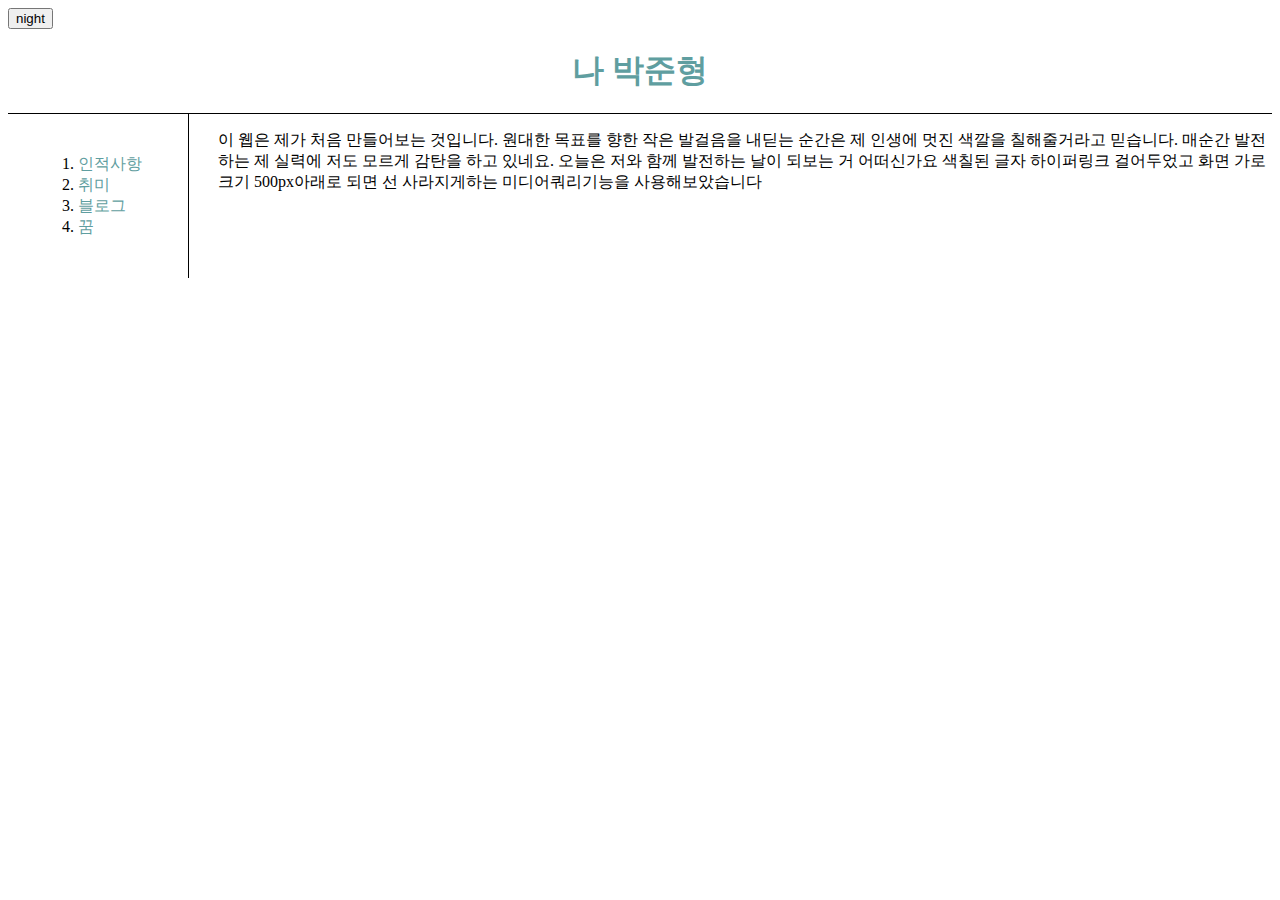
<file: index.html>
<!DOCTYPE html>
<html lang="en">
<head>
  <meta charset="UTF-8">
  <meta http-equiv="X-UA-Compatible" content="IE=edge">
  <meta name="viewport" content="width=device-width, initial-scale=1.0">
  <title>나를 소개하겠습니다</title>
  <link rel="stylesheet" href="style.css">
</head>
<body>   
  <input id="night_day" type="button"  value="night" onclick="
  if(document.querySelector('#night_day').value === 'night'){ document.querySelector('body').style.backgroundColor = 'black';
  document.querySelector('body').style.color = 'white';
  document.querySelector('#night_day').value = 'day';
 } else {
  document.querySelector('body').style.backgroundColor = 'white';
  document.querySelector('body').style.color = 'black';
  document.querySelector('#night_day').value = 'night';
 }">
    <h1><a href="index.html">나 박준형</a></h1>
  <div id="p">
    <ol>
    <li><a href="1.html"target="_blank">인적사항</a></li>   
    <li><a href="2.html"target="_blank">취미</a></li>
    <li><a href="3.html"target="_blank">블로그</a></li>
    <li><a href="4.html"target="_blank">꿈</a></li>
    </ol>
    <p> 이 웹은 제가 처음 만들어보는 것입니다. 원대한 목표를 향한 작은 발걸음을 내딛는 순간은 제 인생에 멋진 색깔을 칠해줄거라고 믿습니다. 매순간 발전하는 제 실력에 저도 모르게 감탄을 하고 있네요. 오늘은 저와 함께 발전하는 날이 되보는 거 어떠신가요
    색칠된 글자 하이퍼링크 걸어두었고 화면 가로 크기 500px아래로 되면 선 사라지게하는 미디어쿼리기능을 사용해보았습니다
    </p>    
  </div>
  <p>
    <div id="disqus_thread"></div>
<script>
    /**
    *  RECOMMENDED CONFIGURATION VARIABLES: EDIT AND UNCOMMENT THE SECTION BELOW TO INSERT DYNAMIC VALUES FROM YOUR PLATFORM OR CMS.
    *  LEARN WHY DEFINING THESE VARIABLES IS IMPORTANT: https://disqus.com/admin/universalcode/#configuration-variables    */
    /*
    var disqus_config = function () {
    this.page.url = PAGE_URL;  // Replace PAGE_URL with your page's canonical URL variable
    this.page.identifier = PAGE_IDENTIFIER; // Replace PAGE_IDENTIFIER with your page's unique identifier variable
    };
    */
    (function() { // DON'T EDIT BELOW THIS LINE
    var d = document, s = d.createElement('script');
    s.src = 'https://first-web-f0jj9nxt4p.disqus.com/embed.js';
    s.setAttribute('data-timestamp', +new Date());
    (d.head || d.body).appendChild(s);
    })();
</script>
<noscript>Please enable JavaScript to view the <a href="https://disqus.com/?ref_noscript">comments powered by Disqus.</a></noscript>
  </p>
</body>
</file>
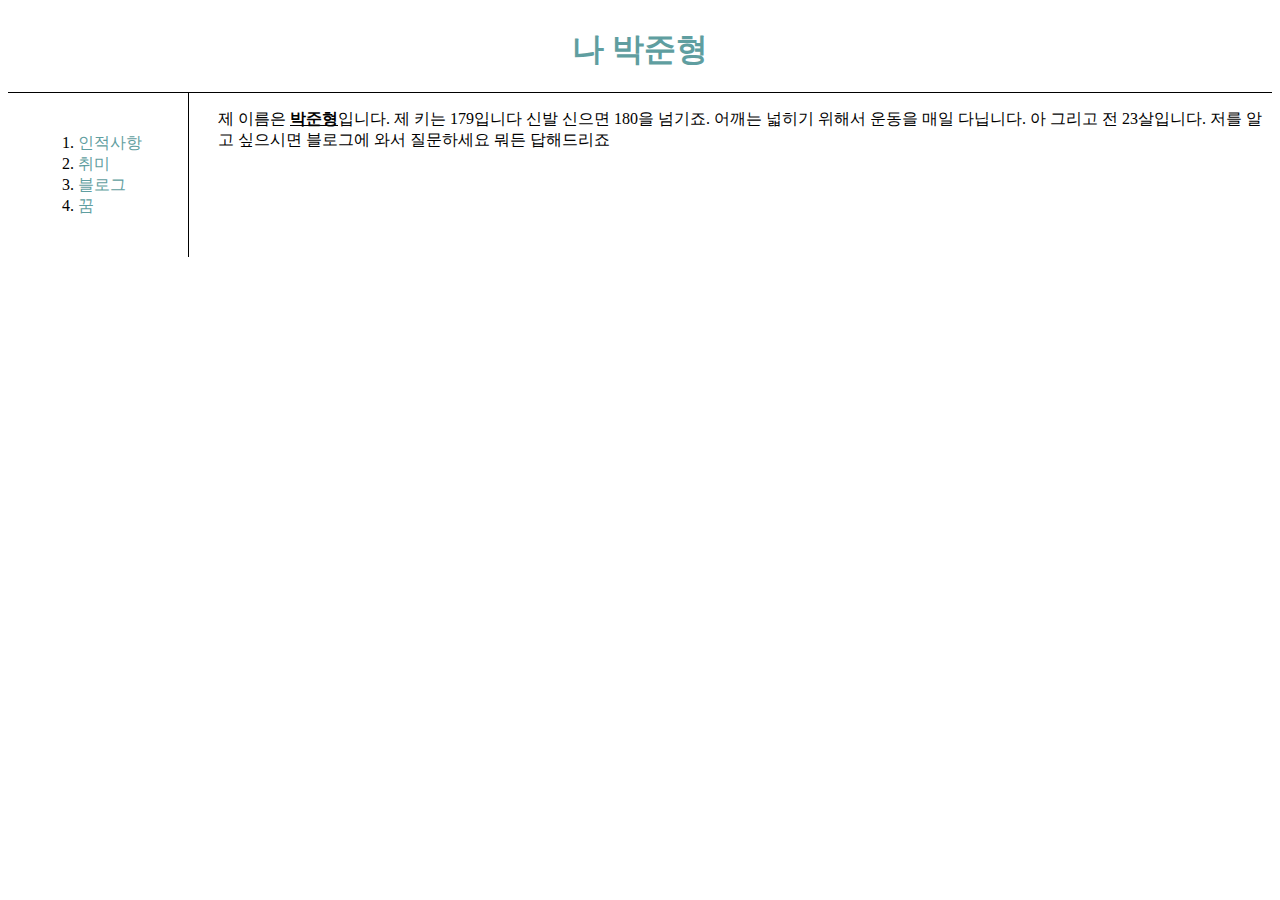
<file: 1.html>
<!DOCTYPE html>
<html lang="en">
<head>
  <meta charset="UTF-8">
  <meta http-equiv="X-UA-Compatible" content="IE=edge">
  <meta name="viewport" content="width=device-width, initial-scale=1.0">
  <title>인적사항</title>
  <link rel="stylesheet" href="style.css">  
</head>
<body>   
  <h1><a href="index.html">나 박준형</a></h1>
  <div id="p">
    <ol>
    <li><a href="1.html">인적사항</a></li>   
    <li><a href="2.html">취미</a></li>
    <li><a href="3.html">블로그</a></li>
    <li><a href="4.html">꿈</a></li>
    </ol>  
    <p>
    제 이름은 <u><strong>박준형</strong></u>입니다. 제 키는 179입니다 신발 신으면 180을 넘기죠. 어깨는 넓히기 위해서 운동을 매일 다닙니다. 
    아 그리고 전 23살입니다. 저를 알고 싶으시면 블로그에 와서 질문하세요 뭐든 답해드리죠
  </p>
</div>
<p>
  <div id="disqus_thread"></div>
<script>
  /**
  *  RECOMMENDED CONFIGURATION VARIABLES: EDIT AND UNCOMMENT THE SECTION BELOW TO INSERT DYNAMIC VALUES FROM YOUR PLATFORM OR CMS.
  *  LEARN WHY DEFINING THESE VARIABLES IS IMPORTANT: https://disqus.com/admin/universalcode/#configuration-variables    */
  /*
  var disqus_config = function () {
  this.page.url = PAGE_URL;  // Replace PAGE_URL with your page's canonical URL variable
  this.page.identifier = PAGE_IDENTIFIER; // Replace PAGE_IDENTIFIER with your page's unique identifier variable
  };
  */
  (function() { // DON'T EDIT BELOW THIS LINE
  var d = document, s = d.createElement('script');
  s.src = 'https://first-web-f0jj9nxt4p.disqus.com/embed.js';
  s.setAttribute('data-timestamp', +new Date());
  (d.head || d.body).appendChild(s);
  })();
</script>
<noscript>Please enable JavaScript to view the <a href="https://disqus.com/?ref_noscript">comments powered by Disqus.</a></noscript>
</p>
</body>
</file>
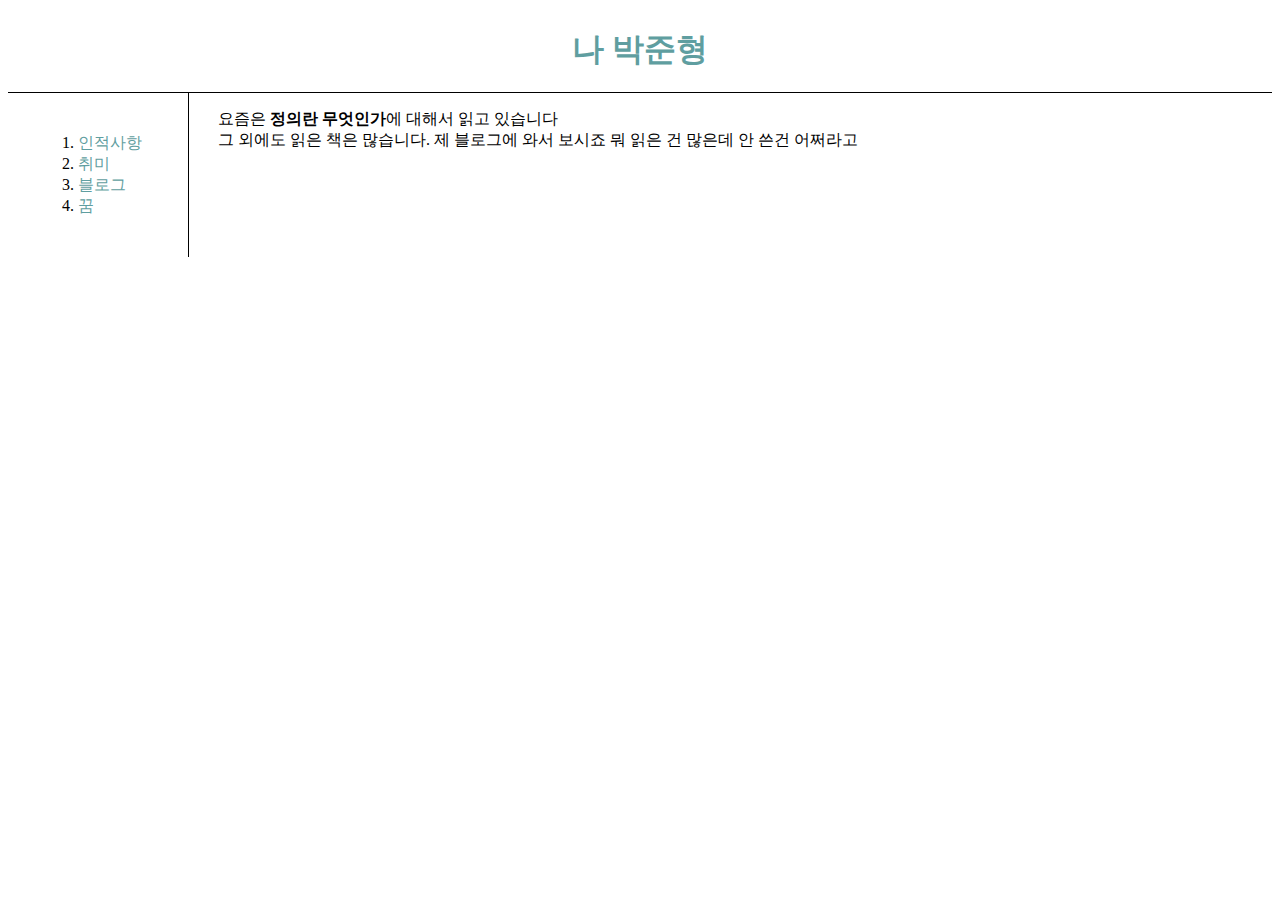
<file: 2.html>
<!DOCTYPE html>
<html lang="en">
<head>
  <meta charset="UTF-8">
  <meta http-equiv="X-UA-Compatible" content="IE=edge">
  <meta name="viewport" content="width=device-width, initial-scale=1.0">
  <title>취미</title>
  <link rel="stylesheet" href="style.css">  
</head>
<body>   
  <h1><a href="index.html">나 박준형</a></h1>
  <div id="p">
    <ol>
      <li><a href="1.html">인적사항</a></li>   
      <li><a href="2.html">취미</a></li>
      <li><a href="3.html">블로그</a></li>
      <li><a href="4.html">꿈</a></li>
    </ol>   
    <p> 요즘은 <strong>정의란 무엇인가</strong>에 대해서 읽고 있습니다<br>
    그 외에도 읽은 책은 많습니다. 제 블로그에 와서 보시죠 뭐 읽은 건 많은데 안 쓴건 어쩌라고
  </p>
  </div>   
   <p>
    <div id="disqus_thread"></div>
<script>
    /**
    *  RECOMMENDED CONFIGURATION VARIABLES: EDIT AND UNCOMMENT THE SECTION BELOW TO INSERT DYNAMIC VALUES FROM YOUR PLATFORM OR CMS.
    *  LEARN WHY DEFINING THESE VARIABLES IS IMPORTANT: https://disqus.com/admin/universalcode/#configuration-variables    */
    /*
    var disqus_config = function () {
    this.page.url = PAGE_URL;  // Replace PAGE_URL with your page's canonical URL variable
    this.page.identifier = PAGE_IDENTIFIER; // Replace PAGE_IDENTIFIER with your page's unique identifier variable
    };
    */
    (function() { // DON'T EDIT BELOW THIS LINE
    var d = document, s = d.createElement('script');
    s.src = 'https://first-web-f0jj9nxt4p.disqus.com/embed.js';
    s.setAttribute('data-timestamp', +new Date());
    (d.head || d.body).appendChild(s);
    })();
</script>
<noscript>Please enable JavaScript to view the <a href="https://disqus.com/?ref_noscript">comments powered by Disqus.</a></noscript>
  </p>
</body>
</file>
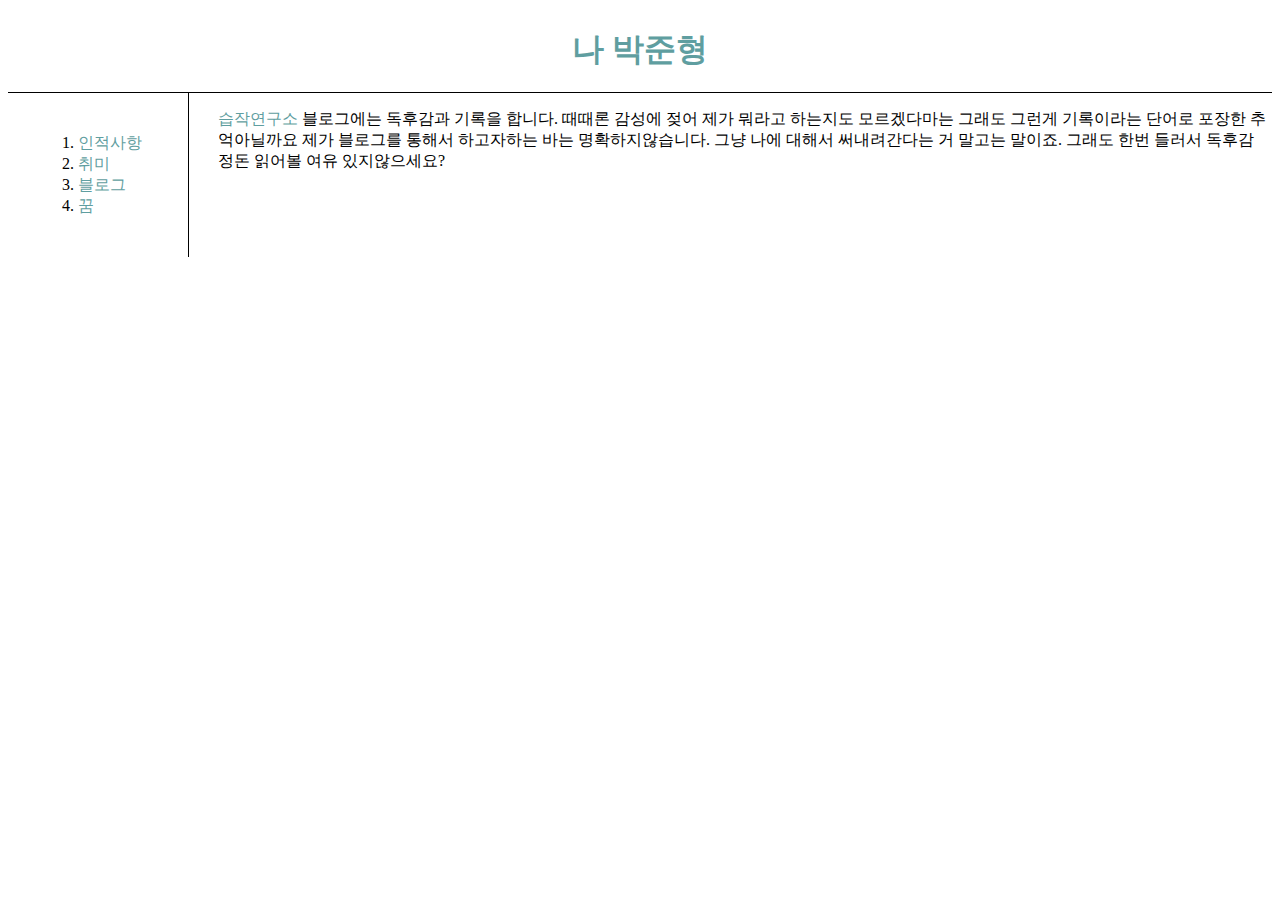
<file: 3.html>
<!DOCTYPE html>
<html lang="en">
<head>
  <meta charset="UTF-8">
  <meta http-equiv="X-UA-Compatible" content="IE=edge">
  <meta name="viewport" content="width=device-width, initial-scale=1.0">
  <title>블로그</title>
  <link rel="stylesheet" href="style.css">
</head>
<body>   
  <h1><a href="index.html">나 박준형</a></h1>
    <div id="p">
      <ol>
        <li><a href="1.html">인적사항</a></li>   
        <li><a href="2.html">취미</a></li>
        <li><a href="3.html">블로그</a></li>
        <li><a href="4.html">꿈</a></li>
      </ol>  
        <p><a href="https://blog.naver.com/bagww51" target="_blank" title="습작연구소">습작연구소</a>
        블로그에는 독후감과 기록을 합니다. 때때론 감성에 젖어 제가 뭐라고 하는지도 모르겠다마는 그래도 그런게 기록이라는 단어로 포장한 추억아닐까요
        제가 블로그를 통해서 하고자하는 바는 명확하지않습니다. 그냥 나에 대해서 써내려간다는 거 말고는 말이죠. 그래도 한번 들러서 독후감 정돈 읽어볼 여유 있지않으세요?
        </p>
  </div>   
  <p>
    <div id="disqus_thread"></div>
<script>
    /**
    *  RECOMMENDED CONFIGURATION VARIABLES: EDIT AND UNCOMMENT THE SECTION BELOW TO INSERT DYNAMIC VALUES FROM YOUR PLATFORM OR CMS.
    *  LEARN WHY DEFINING THESE VARIABLES IS IMPORTANT: https://disqus.com/admin/universalcode/#configuration-variables    */
    /*
    var disqus_config = function () {
    this.page.url = PAGE_URL;  // Replace PAGE_URL with your page's canonical URL variable
    this.page.identifier = PAGE_IDENTIFIER; // Replace PAGE_IDENTIFIER with your page's unique identifier variable
    };
    */
    (function() { // DON'T EDIT BELOW THIS LINE
    var d = document, s = d.createElement('script');
    s.src = 'https://first-web-f0jj9nxt4p.disqus.com/embed.js';
    s.setAttribute('data-timestamp', +new Date());
    (d.head || d.body).appendChild(s);
    })();
</script>
<noscript>Please enable JavaScript to view the <a href="https://disqus.com/?ref_noscript">comments powered by Disqus.</a></noscript>
  </p>
</body>
</file>
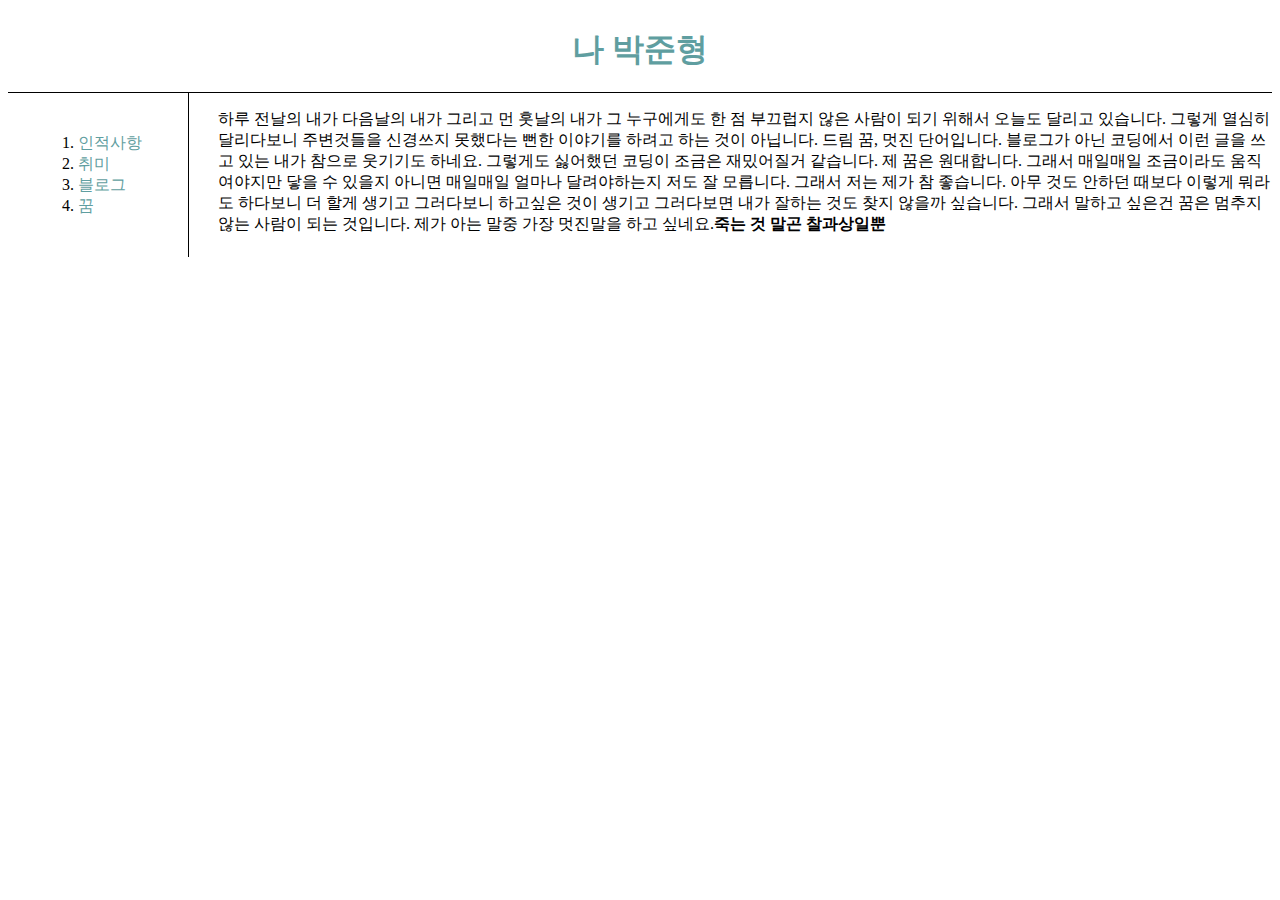
<file: 4.html>
<!DOCTYPE html>
<html lang="en">
<head>
  <meta charset="UTF-8">
  <meta http-equiv="X-UA-Compatible" content="IE=edge">
  <meta name="viewport" content="width=device-width, initial-scale=1.0">
  <title>날아올라 저멀리~</title>
  <link rel="stylesheet" href="style.css">
</head>
<body>   
  <h1><a href="index.html">나 박준형</a></h1>
<div id="p">
  <ol>
    <li><a href="1.html">인적사항</a></li>   
    <li><a href="2.html">취미</a></li>
    <li><a href="3.html">블로그</a></li>
    <li><a href="4.html">꿈</a></li>
  </ol>    
    <p> 
      하루 전날의 내가 다음날의 내가 그리고 먼 훗날의 내가 그 누구에게도 한 점 부끄럽지 않은 사람이 되기 위해서 오늘도 달리고 있습니다. 그렇게 열심히 달리다보니 주변것들을 신경쓰지 못했다는 뻔한 이야기를 하려고 하는 것이 아닙니다. 드림 꿈, 멋진 단어입니다. 블로그가 아닌 코딩에서 이런 글을 쓰고 있는 내가 참으로 웃기기도 하네요. 그렇게도 싫어했던 코딩이 조금은 재밌어질거 같습니다. 제 꿈은 원대합니다. 그래서 매일매일 조금이라도 움직여야지만 닿을 수 있을지 아니면 매일매일 얼마나 달려야하는지 저도 잘 모릅니다. 그래서 저는 제가 참 좋습니다. 아무 것도 안하던 때보다 이렇게 뭐라도 하다보니 더 할게 생기고 그러다보니 하고싶은 것이 생기고 그러다보면 내가 잘하는 것도 찾지 않을까 싶습니다. 그래서 말하고 싶은건 꿈은 멈추지 않는 사람이 되는 것입니다. 제가 아는 말중 가장 멋진말을 하고 싶네요.<strong>죽는 것 말곤 찰과상일뿐</strong>
    </p>
</div>
<p>
  <div id="disqus_thread"></div>
<script>
  /**
  *  RECOMMENDED CONFIGURATION VARIABLES: EDIT AND UNCOMMENT THE SECTION BELOW TO INSERT DYNAMIC VALUES FROM YOUR PLATFORM OR CMS.
  *  LEARN WHY DEFINING THESE VARIABLES IS IMPORTANT: https://disqus.com/admin/universalcode/#configuration-variables    */
  /*
  var disqus_config = function () {
  this.page.url = PAGE_URL;  // Replace PAGE_URL with your page's canonical URL variable
  this.page.identifier = PAGE_IDENTIFIER; // Replace PAGE_IDENTIFIER with your page's unique identifier variable
  };
  */
  (function() { // DON'T EDIT BELOW THIS LINE
  var d = document, s = d.createElement('script');
  s.src = 'https://first-web-f0jj9nxt4p.disqus.com/embed.js';
  s.setAttribute('data-timestamp', +new Date());
  (d.head || d.body).appendChild(s);
  })();
</script>
<noscript>Please enable JavaScript to view the <a href="https://disqus.com/?ref_noscript">comments powered by Disqus.</a></noscript>
</p>
</body>
</file>
<file: style.css>
h1{
      border-bottom: 1px black solid;
      text-align: center;
      padding:20px;
      margin:0px;
    }
    ol{
      border-right: 1px black solid;
      padding: 40px;
      width: 70px;
      margin:0px;    
    }
    a{
      text-decoration: none;
      color:cadetblue;
    }
    #p{
      display:grid;
      grid-template-columns: 180px 1fr;
    }
    #p{
      padding-left:30px;
    }
    @media(max-width:500px){
      #p{display:block;}
      ol{border-right: none;}
      h1{border-bottom: none;}
    }
</file>
